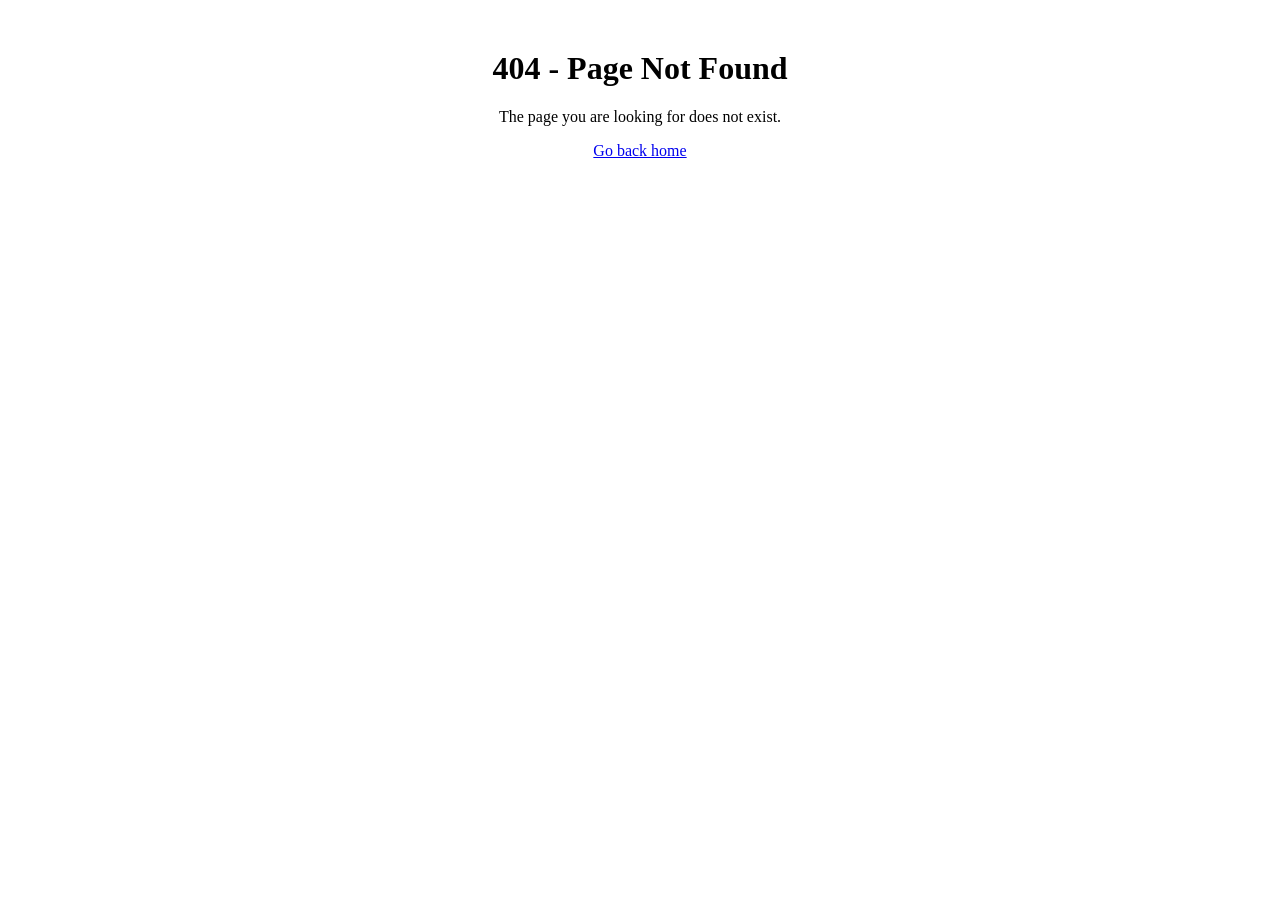
<file: templates/error404.html>
<!DOCTYPE html>
<html>
<head>
    <title>404 - Page Not Found</title>
</head>
<body style="text-align:center; margin-top:50px;">
    <h1>404 - Page Not Found</h1>
    <p>The page you are looking for does not exist.</p>
    <a href="{{ url_for('home') }}">Go back home</a>
</body>
</html>
</file>
